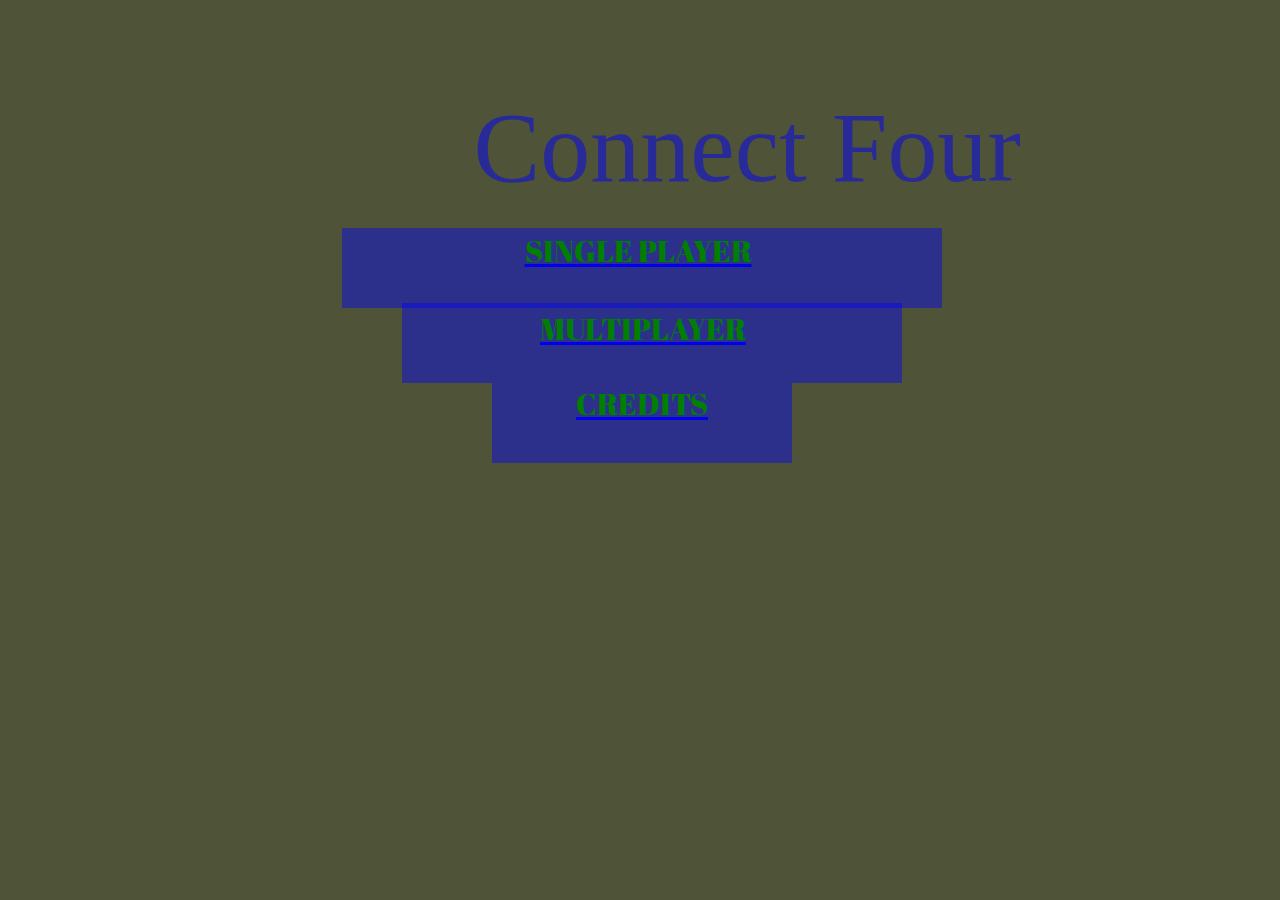
<file: index.html>
<!DOCTYPE html>
<html lang="en">
<head>
    <meta charset="UTF-8">
    <meta http-equiv="X-UA-Compatible" content="IE=edge">
    <meta name="viewport" content="width=device-width, initial-scale=1.0">
    <link rel = "stylesheet" href = "mainScreen.css"/>
    <title>Connect Four</title>
    
</head>
<body>
    <div class = "all">
        <a href='singlePlayer.html'><div><div id="single"><p>SINGLE PLAYER</p></div></div></a>
        <a href='Multiplayer.html'><div><div id="multiplayer"><p>MULTIPLAYER</p></div></div></a>
       <a href='credits.html'><div><div id="credits"><p>CREDITS</p></div></div></a>
        
      </div>
      
    <header>Connect Four</header>
   
    
</body>
</html>
</file>
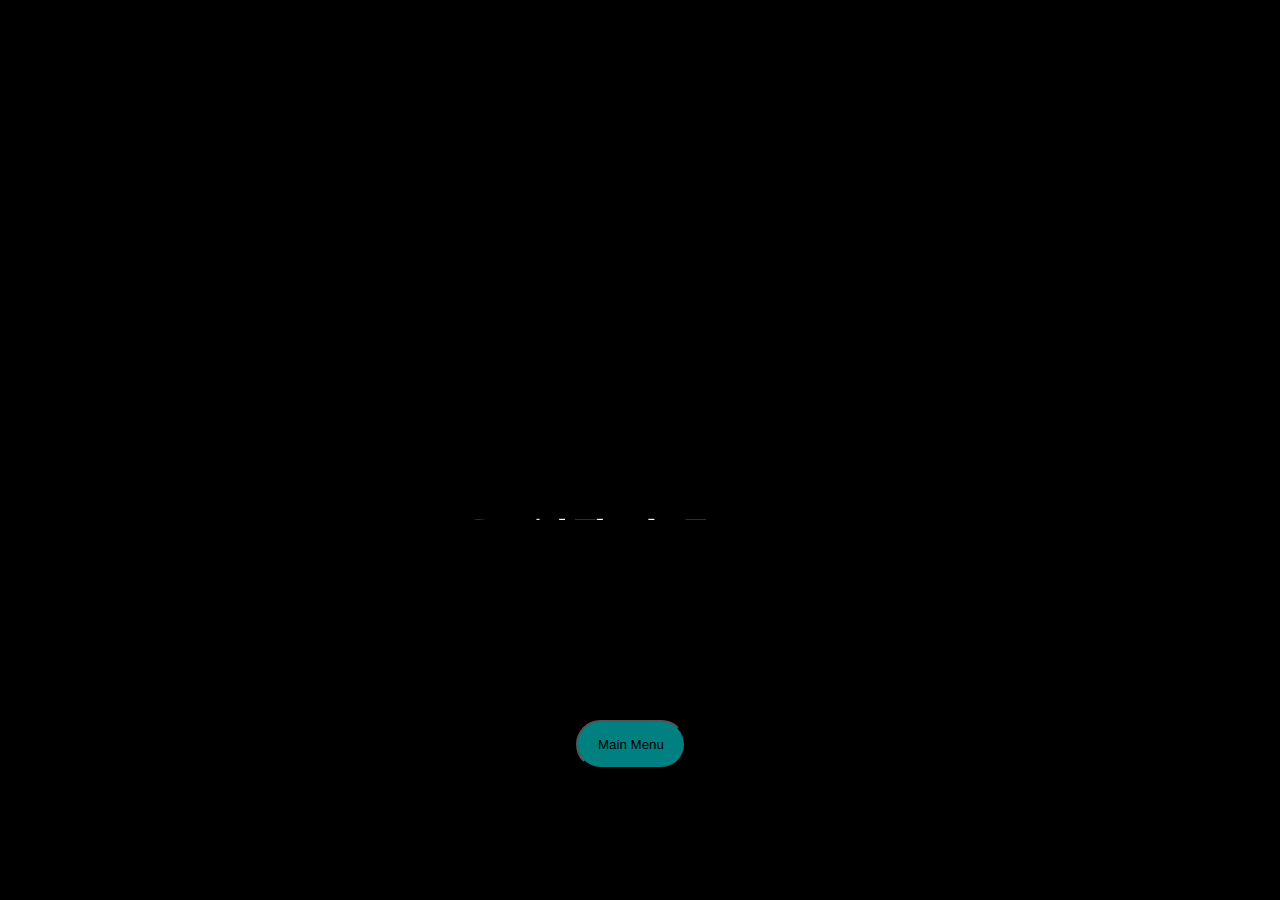
<file: credits.html>
<!DOCTYPE html>
<html lang="en">
<head>
    <meta charset="UTF-8">
    <meta http-equiv="X-UA-Compatible" content="IE=edge">
    <meta name="viewport" content="width=device-width, initial-scale=1.0">
    <link rel = "stylesheet" href = "credits.css"/>
    <title>Credits</title>
</head>

<body>
   <div class="column" id="column-0" data-x="0">
    <a href='index.html'> <button class = main>Main Menu</button> </a>
     </div>
    
    
   <marquee style="position:absolute;
   
   left:122px;top:120px;height:400px;"

    scrollamount="5"  direction="up" scrolldelay = "50">

    <h3>Special Thanks To:</h3>
   <br>
   <br>
    <p><br>Full Stack Academy<br>
    
</marquee>
 
</body>
</html>
</file>
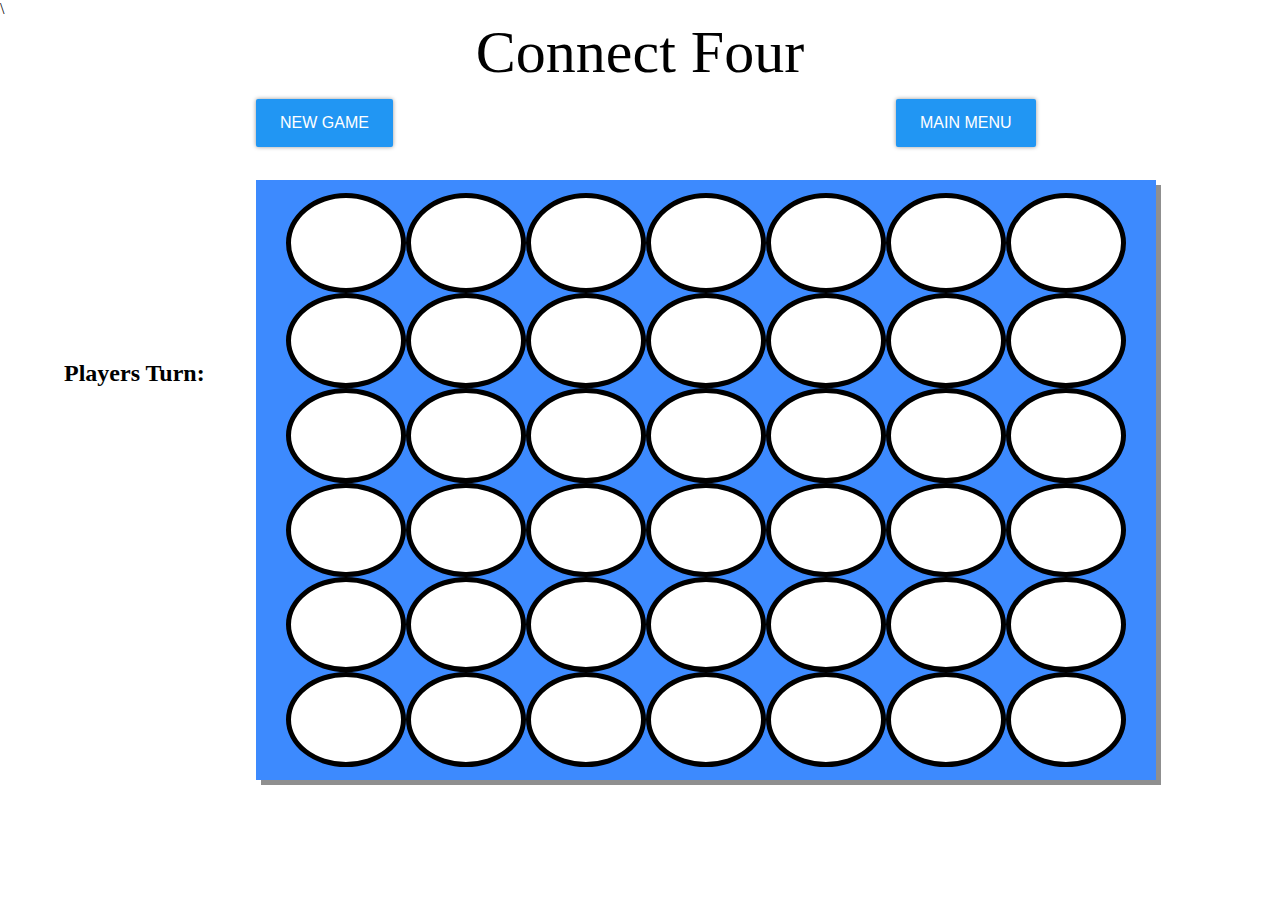
<file: Multiplayer.html>
<!DOCTYPE html>
<html lang="en">
<head>
    <meta charset="UTF-8">
    <meta http-equiv="X-UA-Compatible" content="IE=edge">
    <meta name="viewport" content="width=device-width, initial-scale=1.0">\
    <title>Connect Four</title>
    
    <script src="https://code.jquery.com/jquery-1.9.1.min.js"></script>
    <script src = "Multiplayer.js"></script>
    
    <link rel = "stylesheet" href = "Multiplayer.css"/>
    
</head>
<body>

 <a href='index.html'><button class="main"><p>Main Menu</p></button></a>
  <a href='Multiplayer.html'><button class="newGame"><p>New Game</p></button></a>
 
 </div> 
    <header>Connect Four</header>

    <h3 class="players-Tturn"> Players Turn:</h3>

    <div class = "grid">
       <div class = "cell"></div>
       <div class = "cell"></div>
       <div class = "cell"></div>
       <div class = "cell"></div>
       <div class = "cell"></div>
       <div class = "cell"></div>
       <div class = "cell"></div>

       <div class = "cell"></div>
       <div class = "cell"></div>
       <div class = "cell"></div>
       <div class = "cell"></div>
       <div class = "cell"></div>
       <div class = "cell"></div>
       <div class = "cell"></div>
       
       <div class = "cell"></div>
       <div class = "cell"></div>
       <div class = "cell"></div>
       <div class = "cell"></div>
       <div class = "cell"></div>
       <div class = "cell"></div>
       <div class = "cell"></div>

       <div class = "cell"></div>
       <div class = "cell"></div>
       <div class = "cell"></div>
       <div class = "cell"></div>
       <div class = "cell"></div>
       <div class = "cell"></div>
       <div class = "cell"></div>

       <div class = "cell"></div>
       <div class = "cell"></div>
       <div class = "cell"></div>
       <div class = "cell"></div>
       <div class = "cell"></div>
       <div class = "cell"></div>
       <div class = "cell"></div>

       <div class = "cell"></div>
       <div class = "cell"></div>
       <div class = "cell"></div>
       <div class = "cell"></div>
       <div class = "cell"></div>
       <div class = "cell"></div>
       <div class = "cell"></div>
        </div>
        </body>
        </html>
</file>
<file: mainScreen.css>
@import url('https://fonts.googleapis.com/css2?family=Abril+Fatface&display=swap');

body {
  background:rgb(79, 83, 55);
  
}
header{
  font-size:100px;
  font-family: 'Times New Roman', Times, serif;
  color:rgba(0, 0, 255, 0.486);
  position:absolute;
  top:10%;
  left:37%
}


.all {
  width:0px;
  height:0px;
  border-left: 300px solid transparent;
  border-right:300px solid transparent;
  border-top: 300px solid transparent;
  border-radius:1px;
  position:relative;
  margin:auto;
  top:200px;
  left:2px;


}

#single {
  
  position:relative;
  bottom:310px;
  right:300px;
  height:80px;
  width:600px;
  background:rgba(0, 0, 255, 0.418);
  text-align:center;
  font-size:30px;
  background-size: 1px 300%;
  transition:0.5s;
  color:green;
  font-family:Abril Fatface;
  cursor:pointer;
  
  
  
}

#single:hover {
  background:#7A0000;
  color:white;
-webkit-transform:rotate(-1deg);
  transform:rotate(-2deg);
  
  
}

#multiplayer:hover {
  background:#7A0000;
  color:white;
  -webkit-transform:rotate(2deg);
  transform:rotate(2deg);
  
  
}

#credits:hover {
  background:#7A0000;
  color:white;
  transform:rotate(-2deg);
  
  
}


#single p {
  position:relative;
  top:2px;
  right:4px;
  
  
}

#multiplayer {
  height:80px;
  width:500px;
  background:rgba(0, 0, 255, 0.418);
  position:relative;
  bottom:345px;
  right:240px;
  text-align:center;
  font-size:30px;
  font-family:Abril Fatface;
  color:green;
  transition:0.5s;
  cursor:pointer;
  
   
  
}
#multiplayer p {
  position:relative;
  top:5px;
  right:9px;
  
}

#credits {
  height:80px;
  width:300px;
  position:relative;
  background:rgba(0, 0, 255, 0.418);
  bottom:375px;
  font-size:30px;
  right:150px;
  text-align:center;
  font-family:Abril Fatface;
  color:green;
  
  transition:0.5s;
  cursor:pointer;
  
}

#credits p {
  position:relative;
  top:0px;
  
  
}
</file>
<file: credits.css>
body{
    background-color: black;
}

h3{
    position: absolute;
   color:white;
    left:30%;
    font-size: 200%;
}
p{
    position: absolute;
    color:white;
    left:30%;
    font-size: 200%;

}

 
 /* Button style */
 button {
    position: absolute;
    top:80%;
    left:45%; 
    background-color: teal;
    padding: 15px 20px;
    border-radius: 50px;
    
    
    cursor: pointer;
    
    
   
    
  }
</file>
<file: Multiplayer.css>
*{
  margin:0;
  padding:0;
  box-sizing: border-box;
}
.grid{
  display: grid;
  grid-template-columns: repeat(7, 120px);
  grid-template-rows: repeat(1,100px);
  background:rgb(61, 138, 254);
  justify-content: center;
  position: absolute;
  top: 20%;
  left: 20%;
  box-shadow:5px 5px rgba(0,0,0,0.441) ;
  width: 900px;
  height: 600px;
  padding: 1%;
}
.cell{
  border: 5px, solid black;
  border-radius: 50%;
  background-color: white;
  
  
}
.cell:hover{
  background-color: rgb(0, 117, 128);
}

h3
{
  font-size: 150%;
  position: absolute;
  top:40%;
  left:5%;
}


/* Button style */
button {
  border: none;
  border-radius: 2px;
  padding: 15px 24px;
  font-size: 16px;
  text-transform: uppercase;
  cursor: pointer;
  color: white;
  background-color: #2196f3;
  box-shadow: 0 0 4px #999;
  outline: none;
}
header{
  
  font-size: 60px;
  text-align: center;
}


 .main {
   position: absolute;
   top:11%;
   left:70%; 
   cursor: pointer;
  }

  .newGame {
   position: absolute;
   top:11%;
   left:20%; 
   cursor:pointer;
  }
  .oneBackground-color{
color: 'red'
  }
  .twoBackground-color{
    color: 'yellow'
  }
</file>
